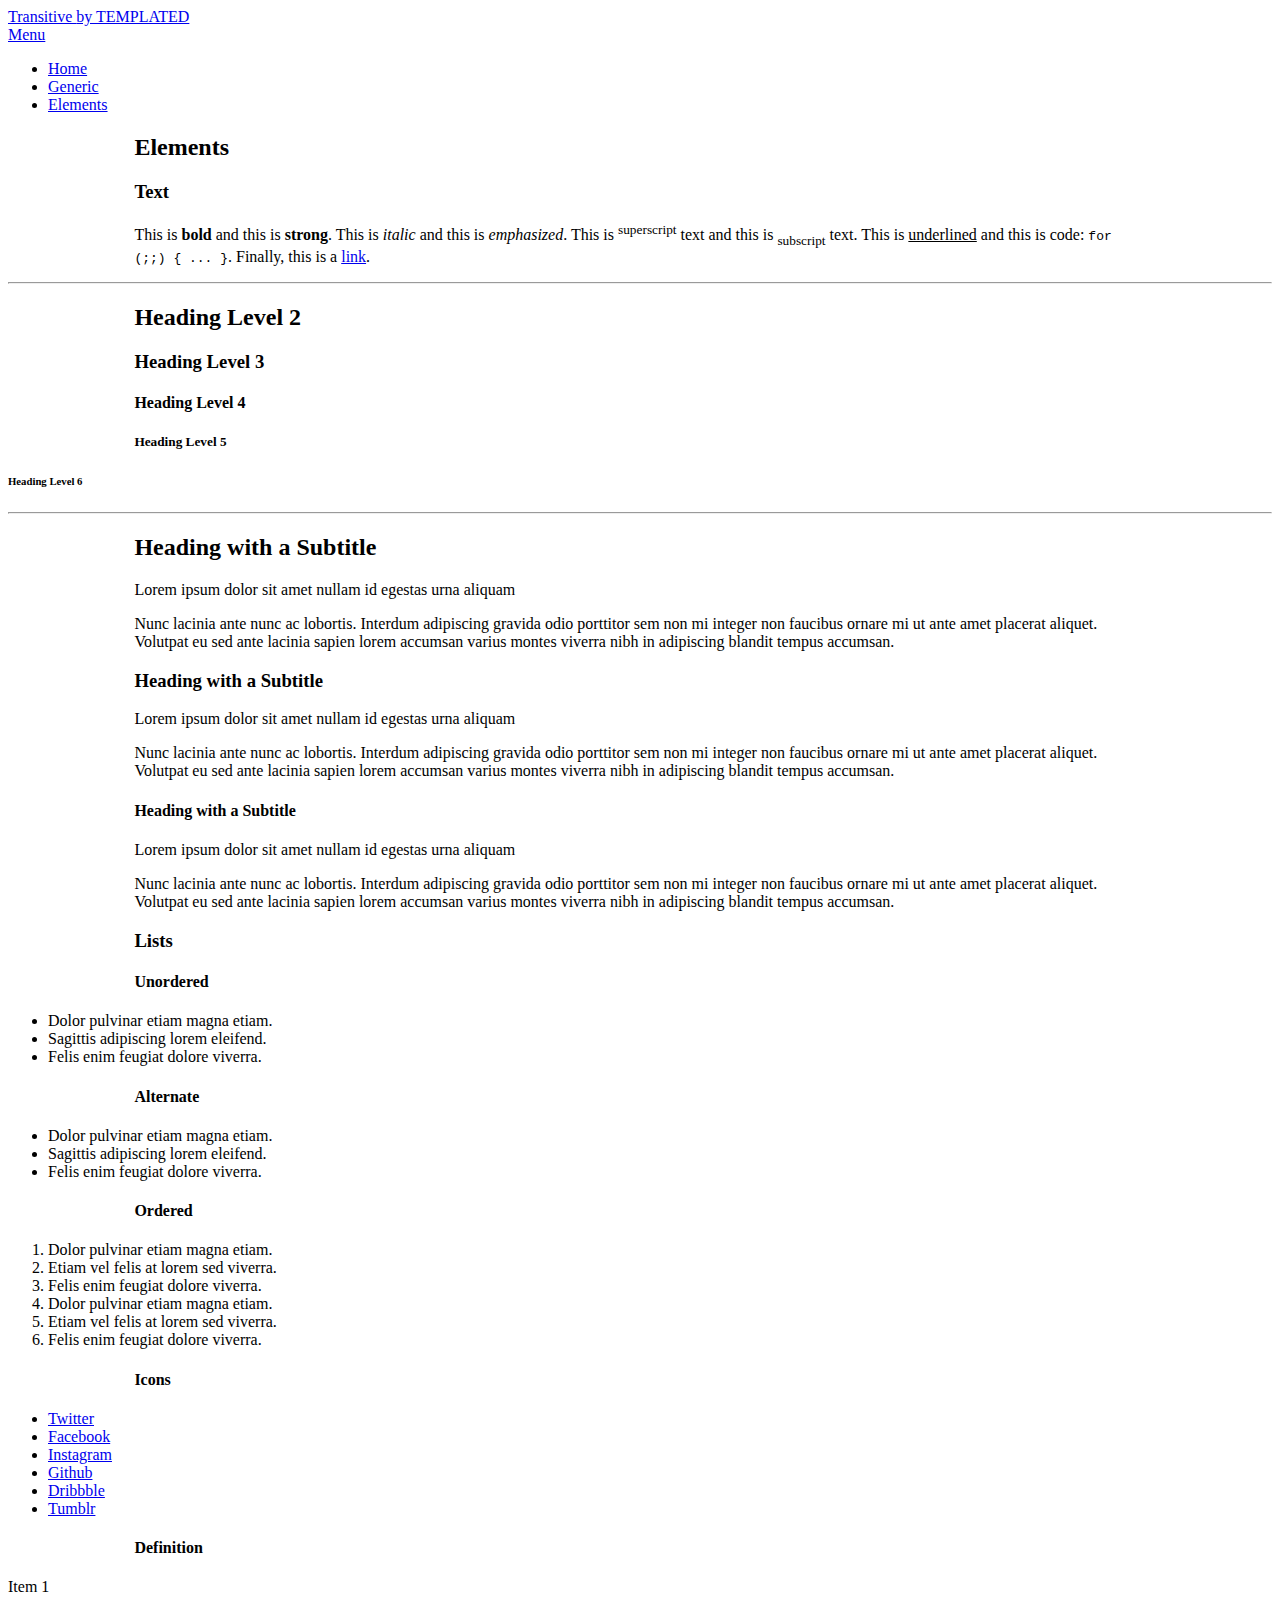
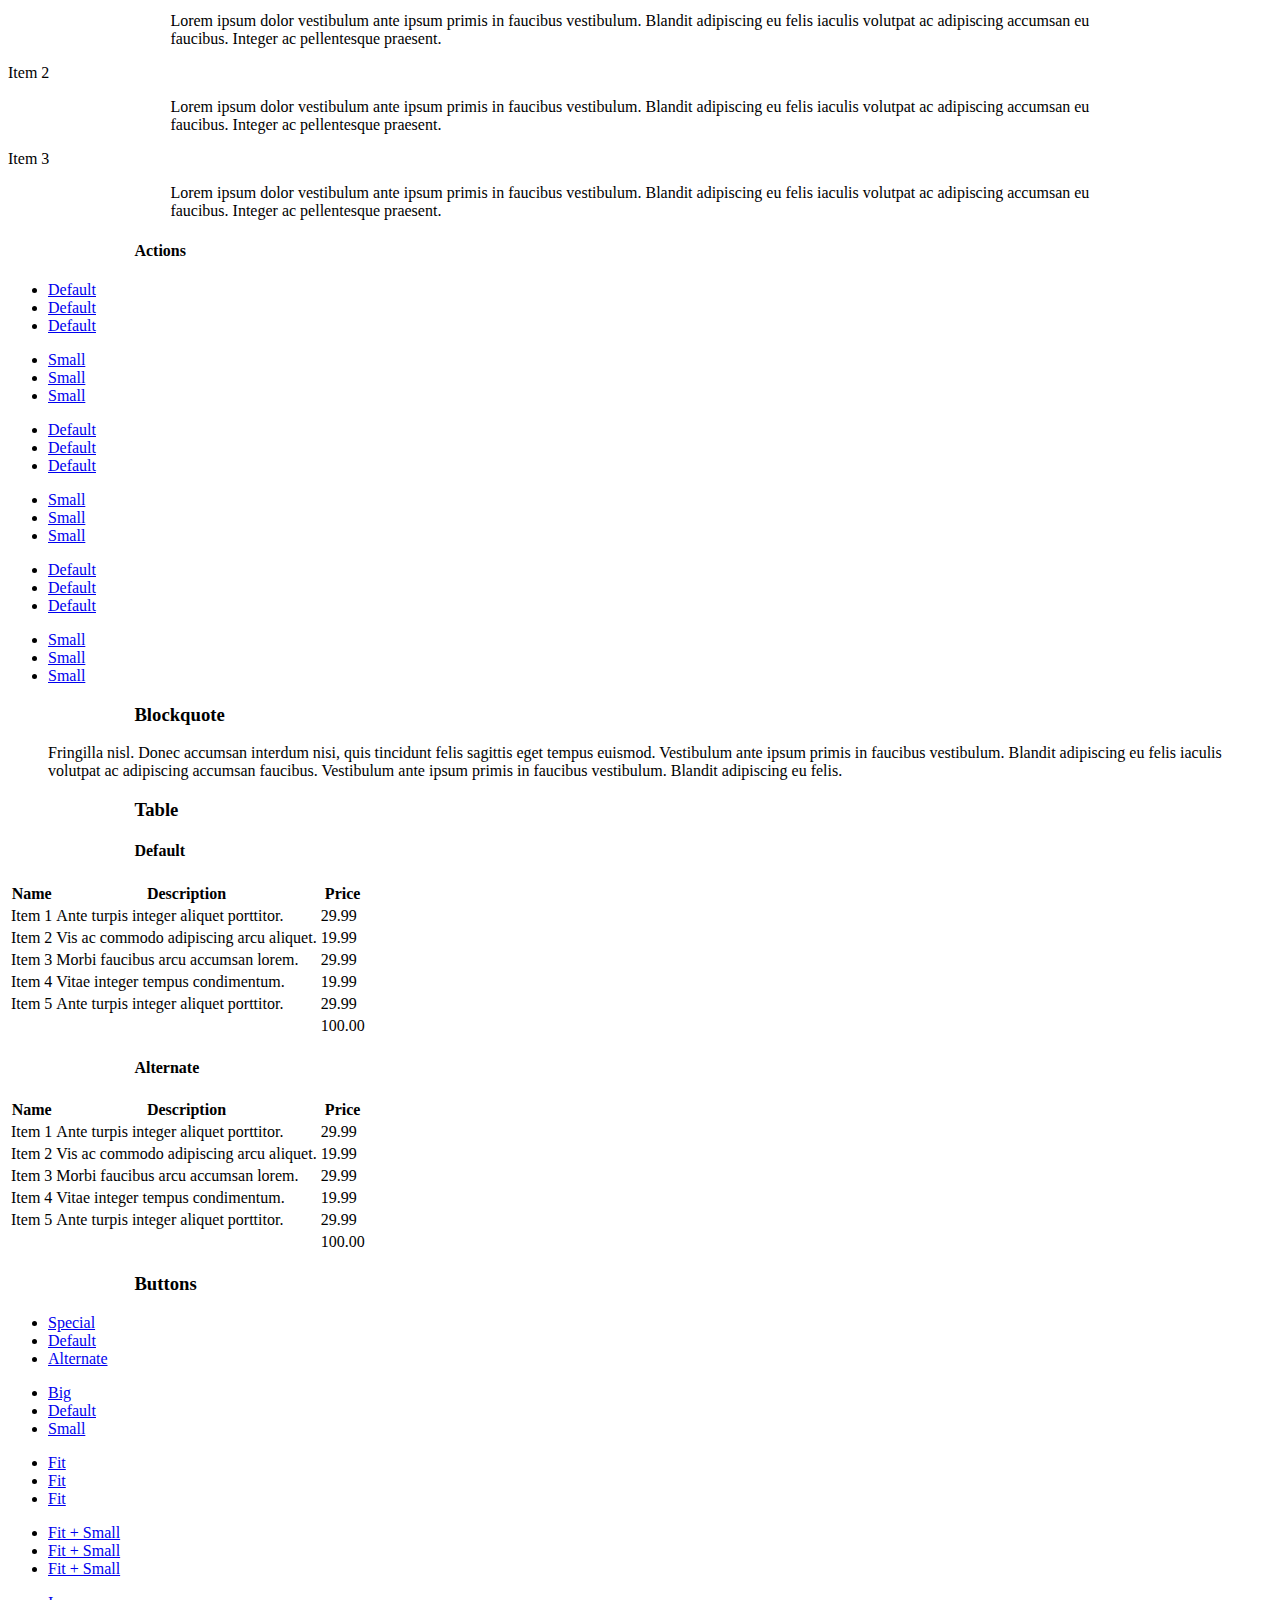
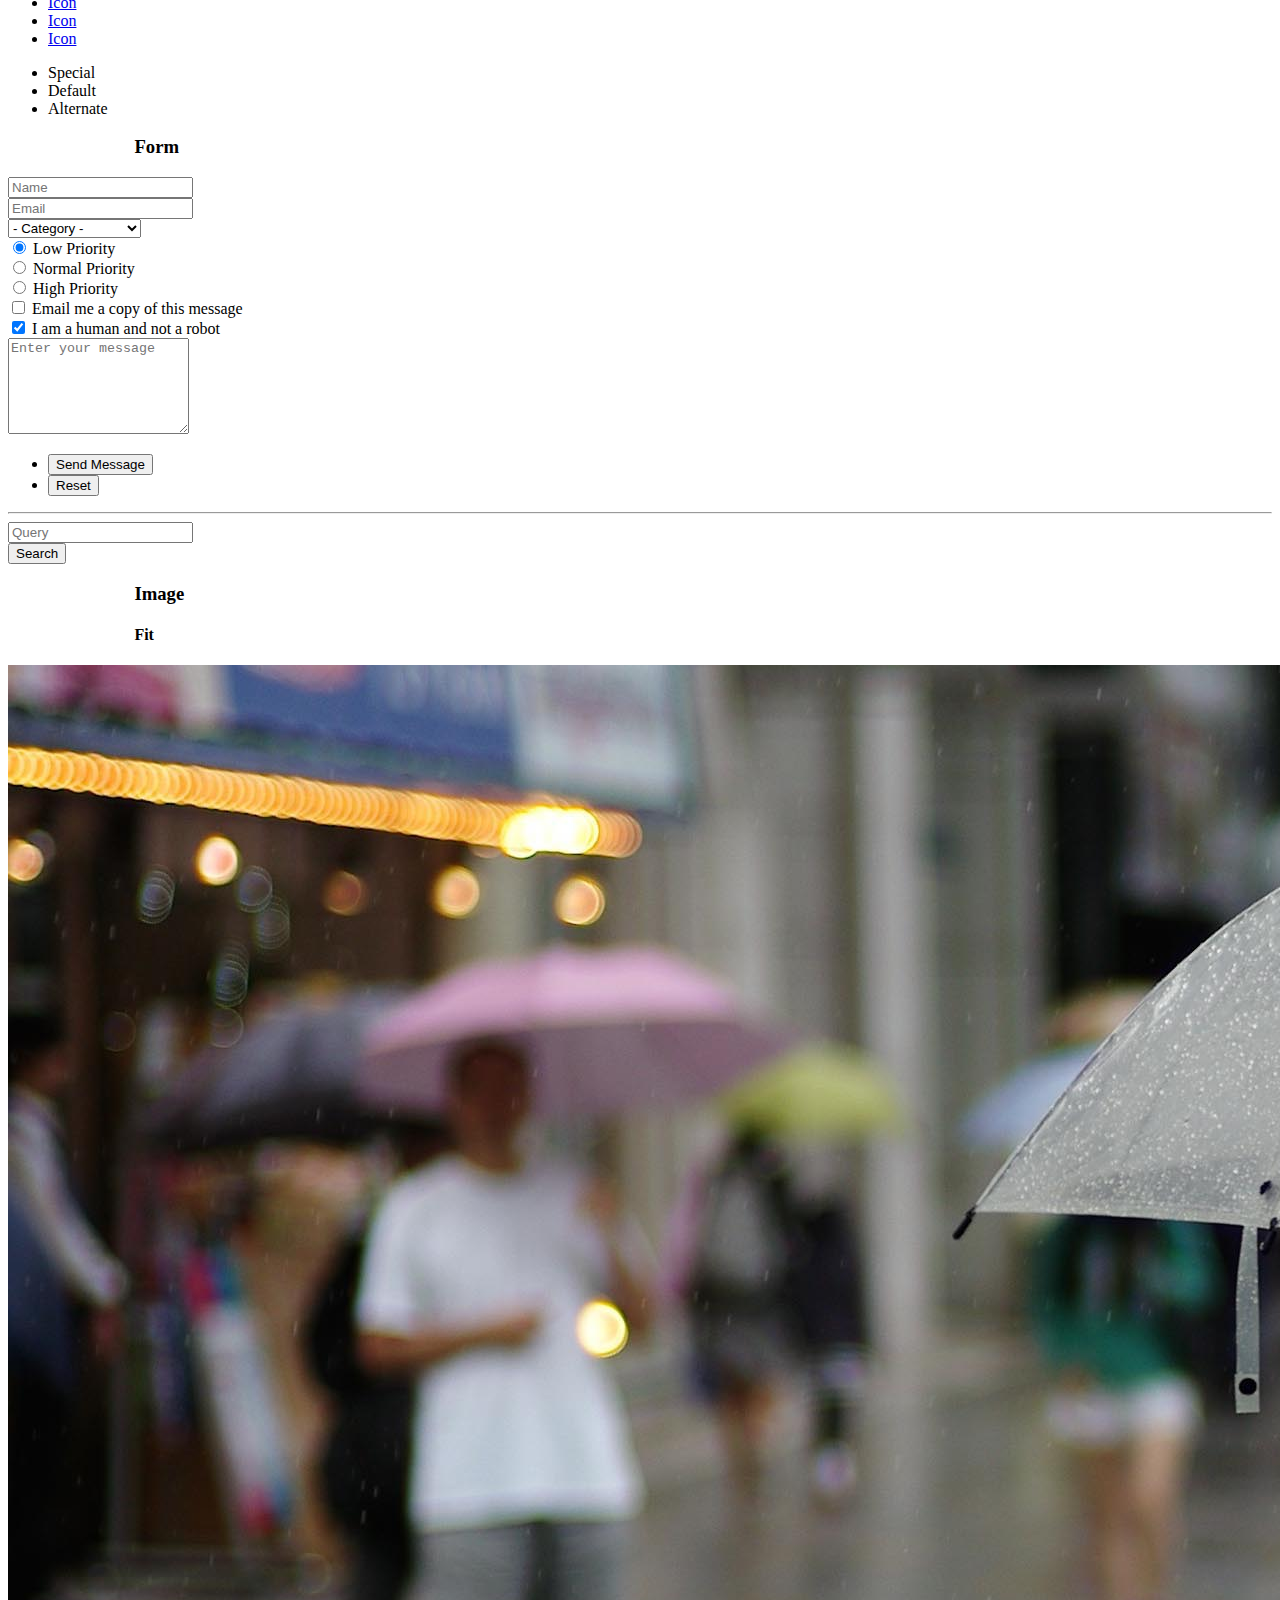
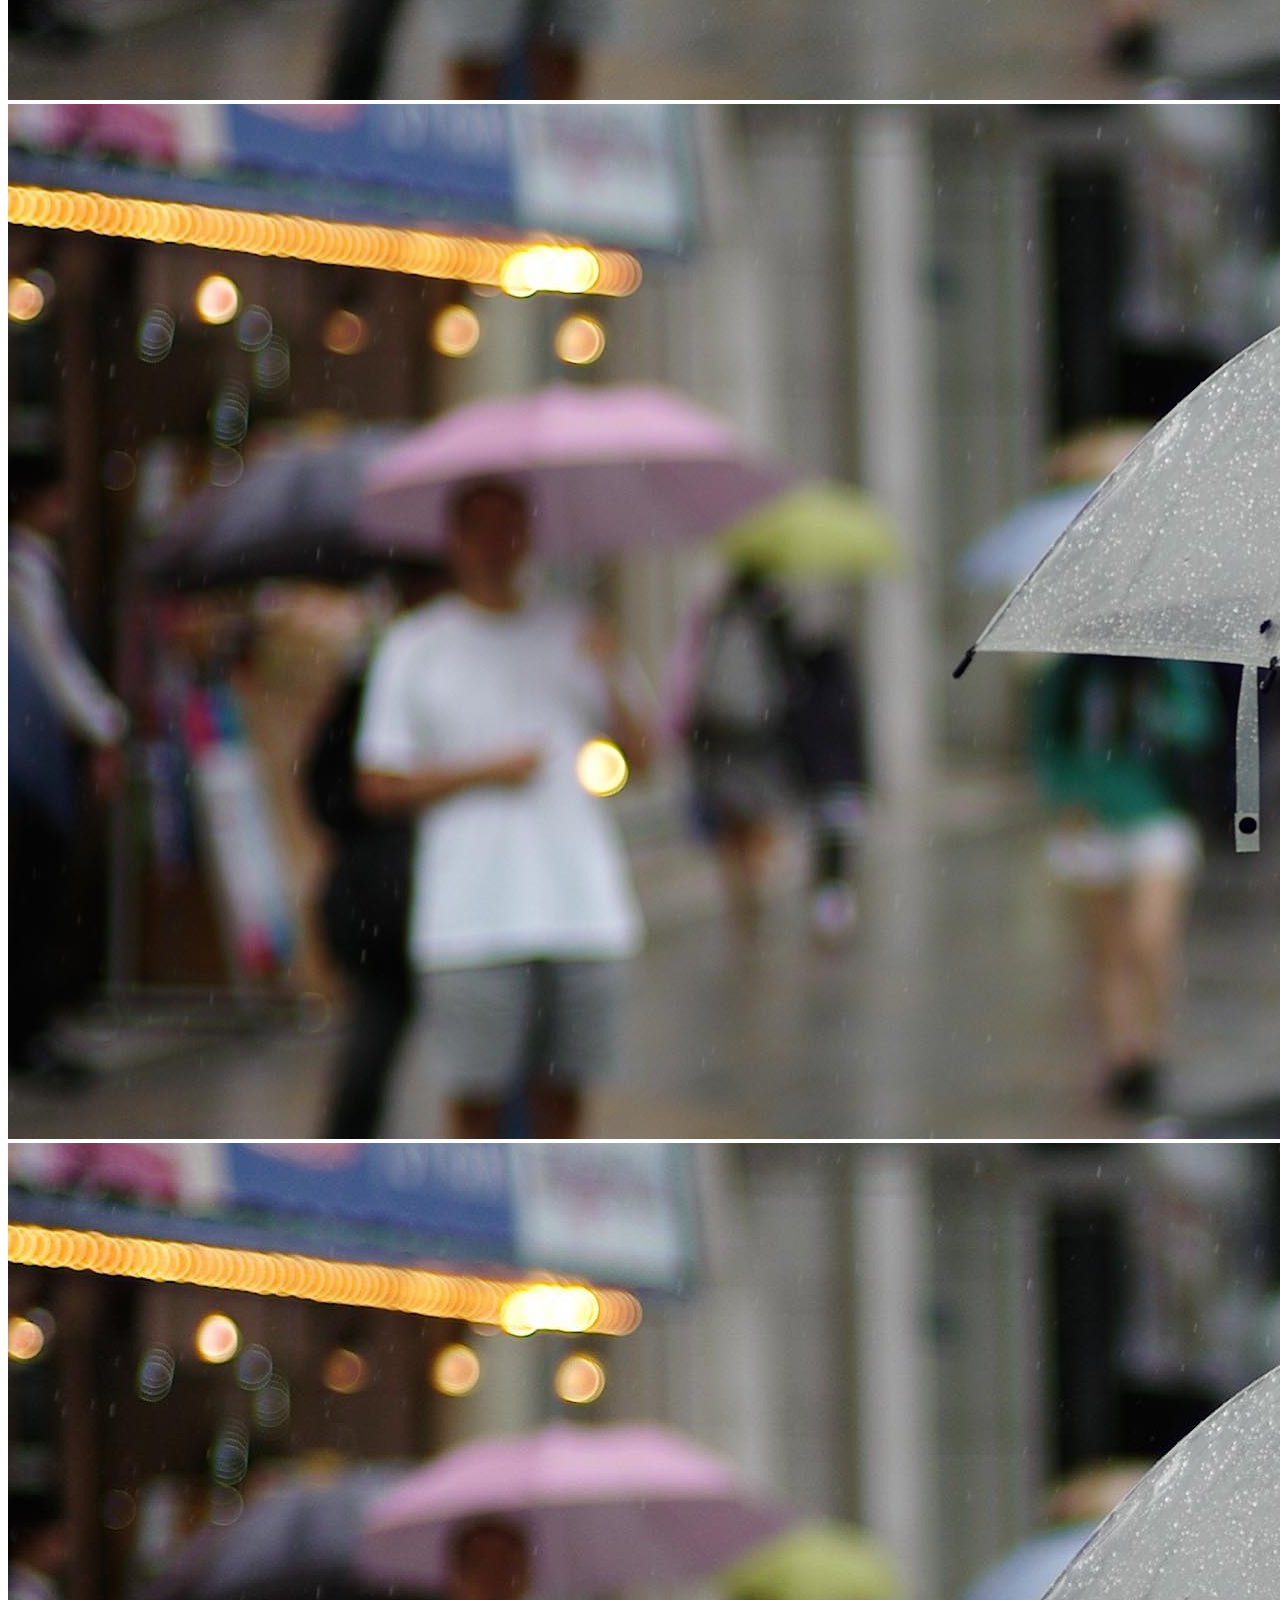
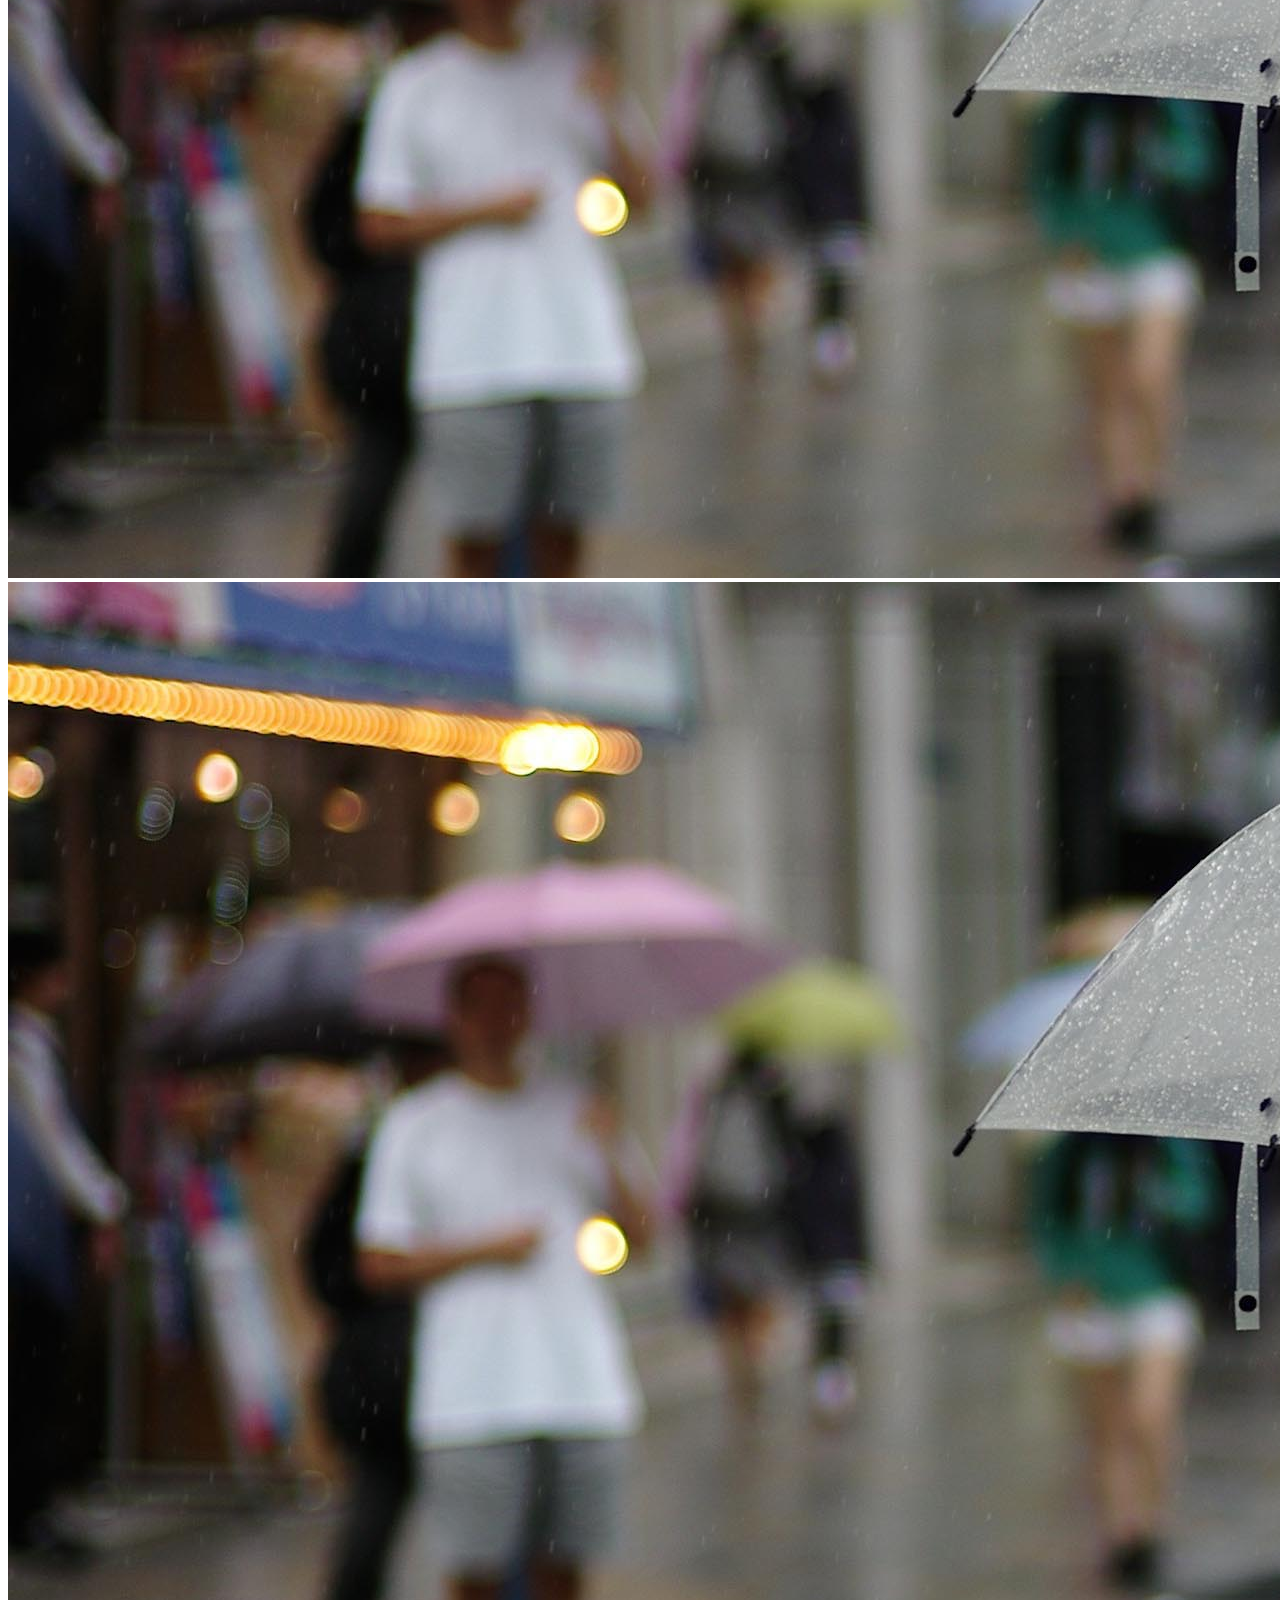
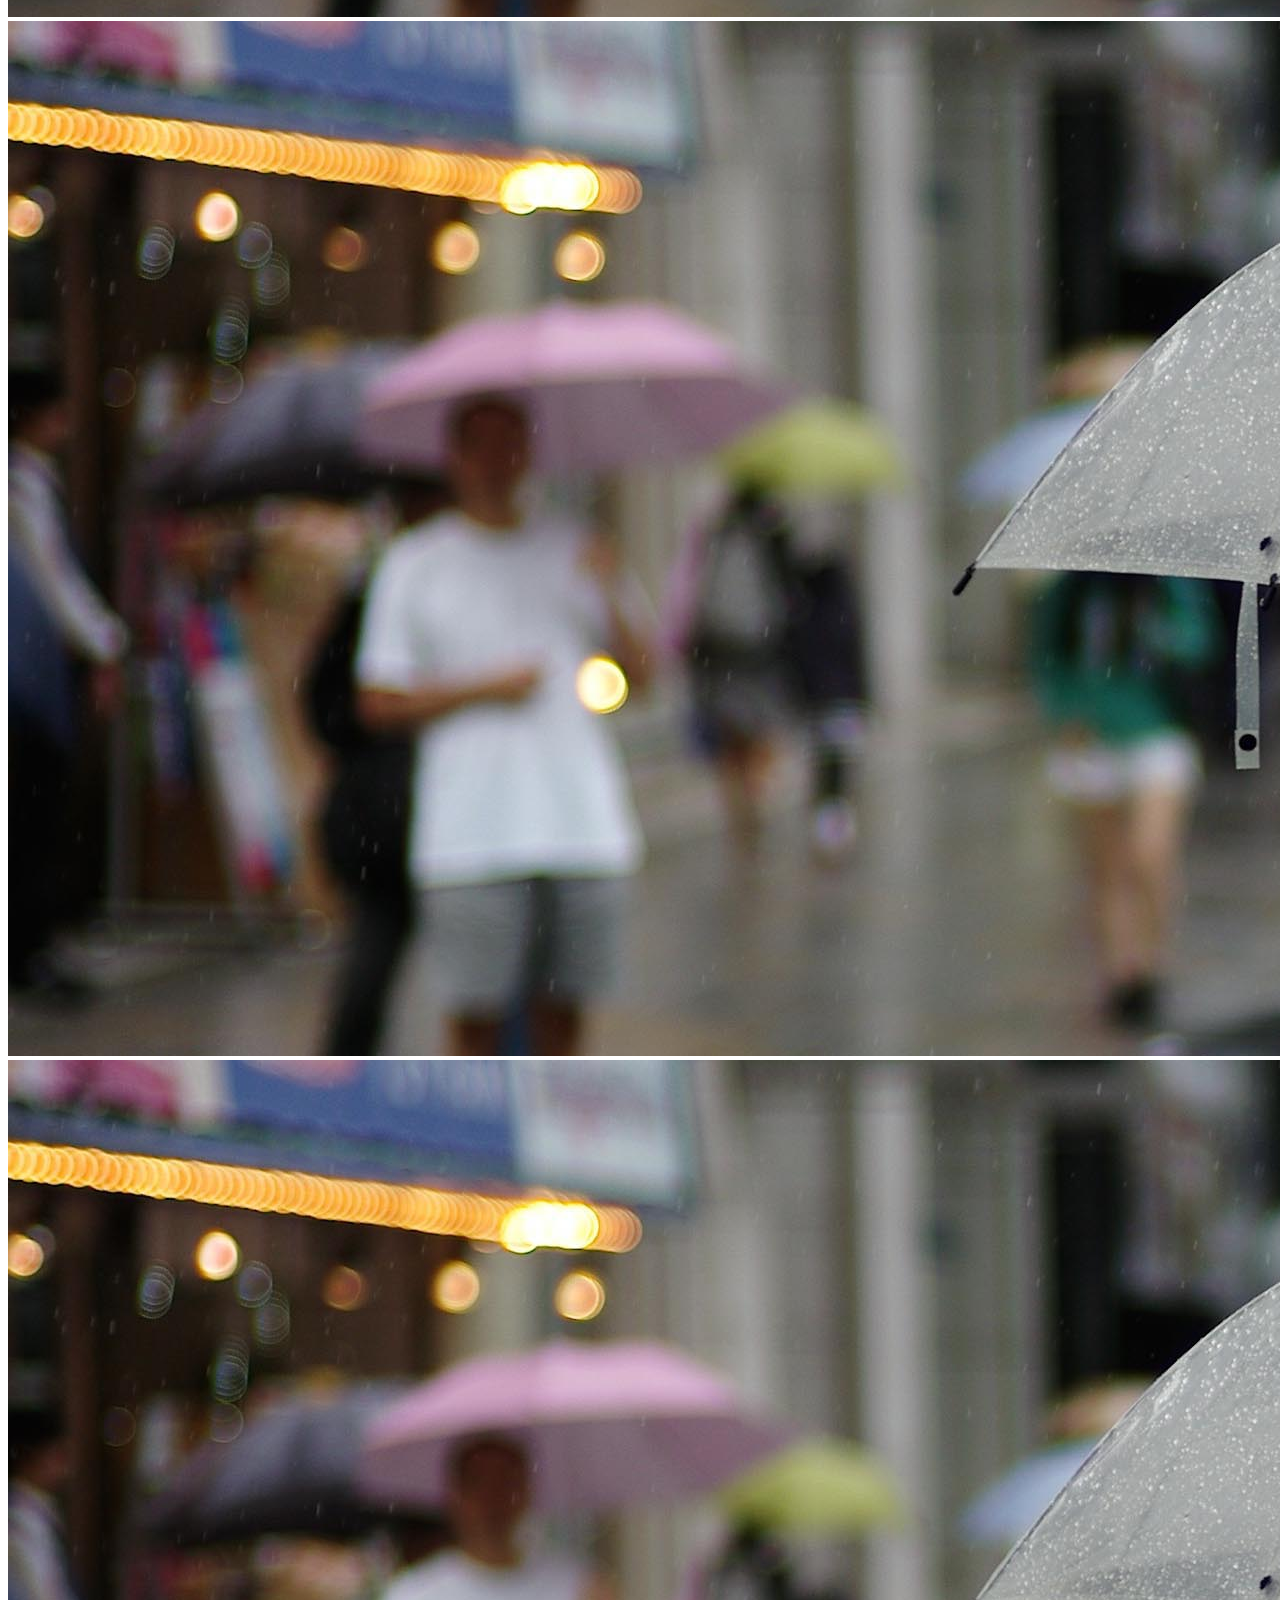
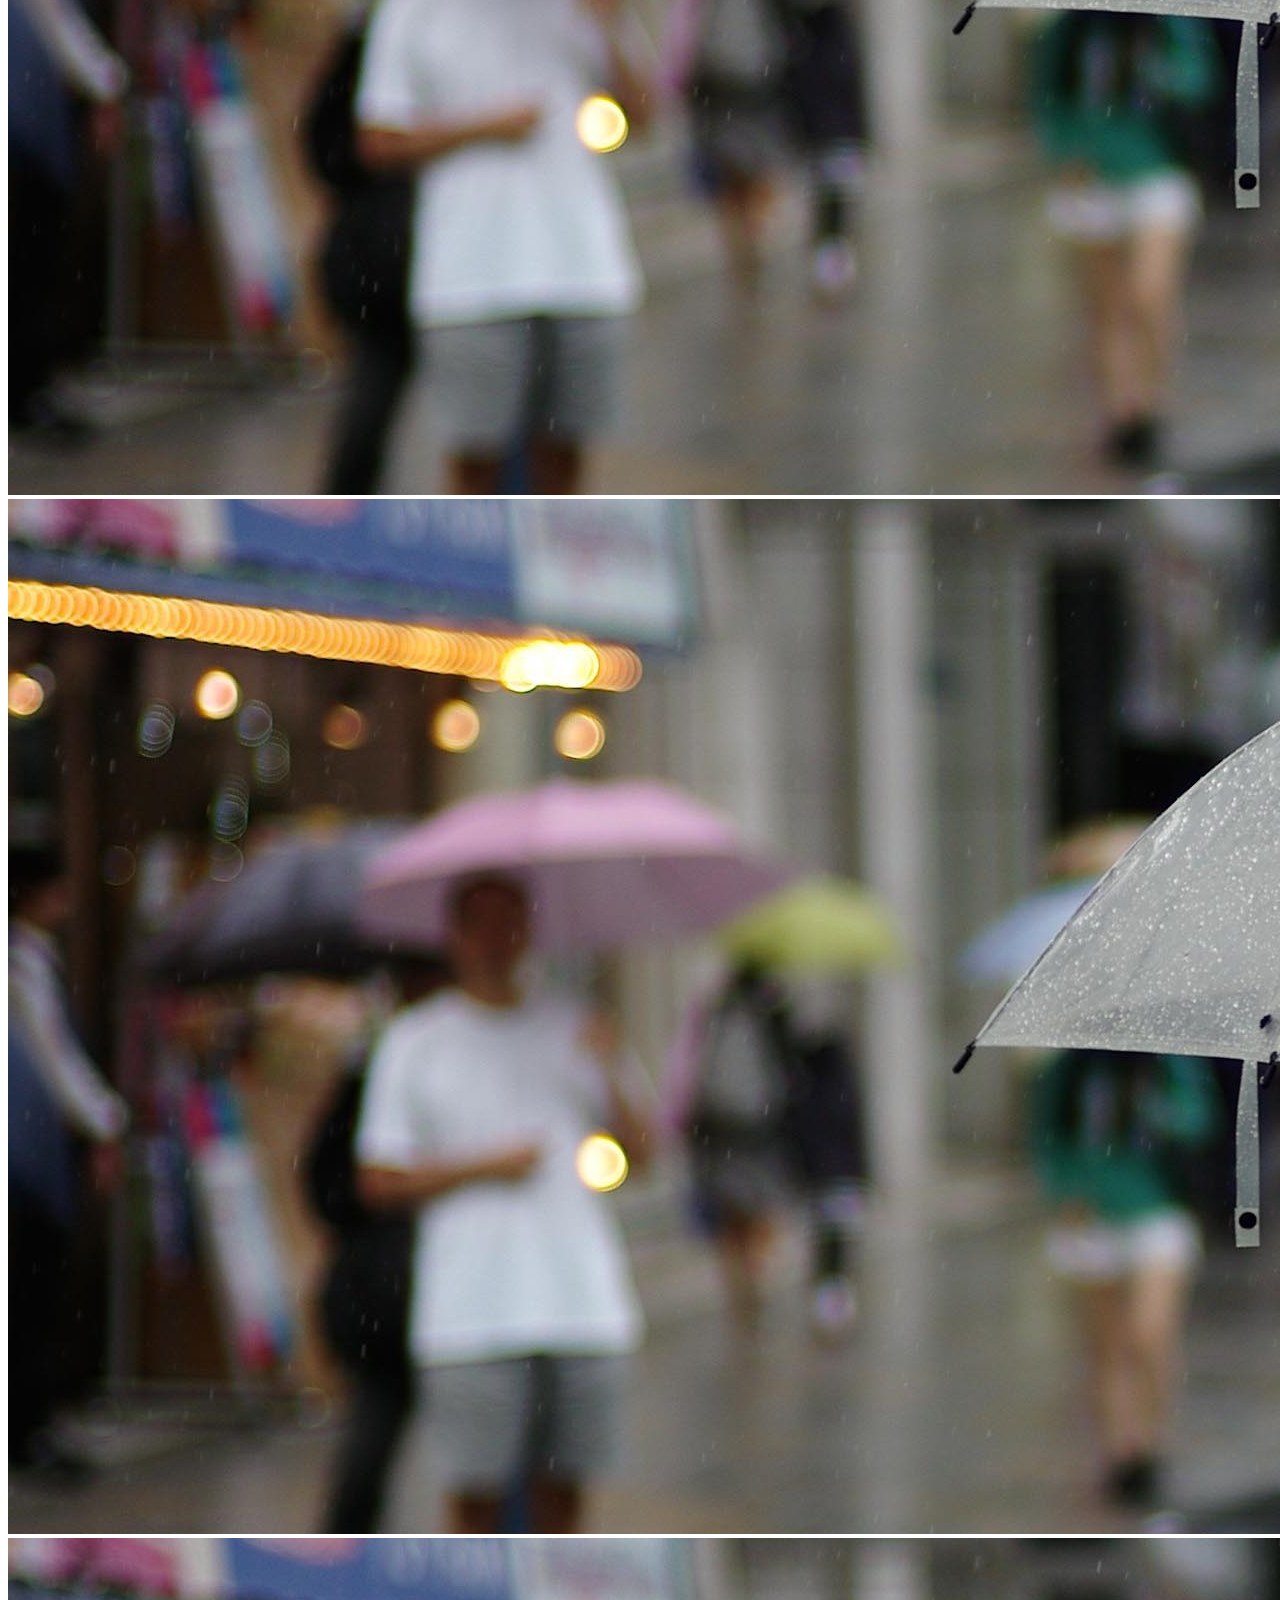
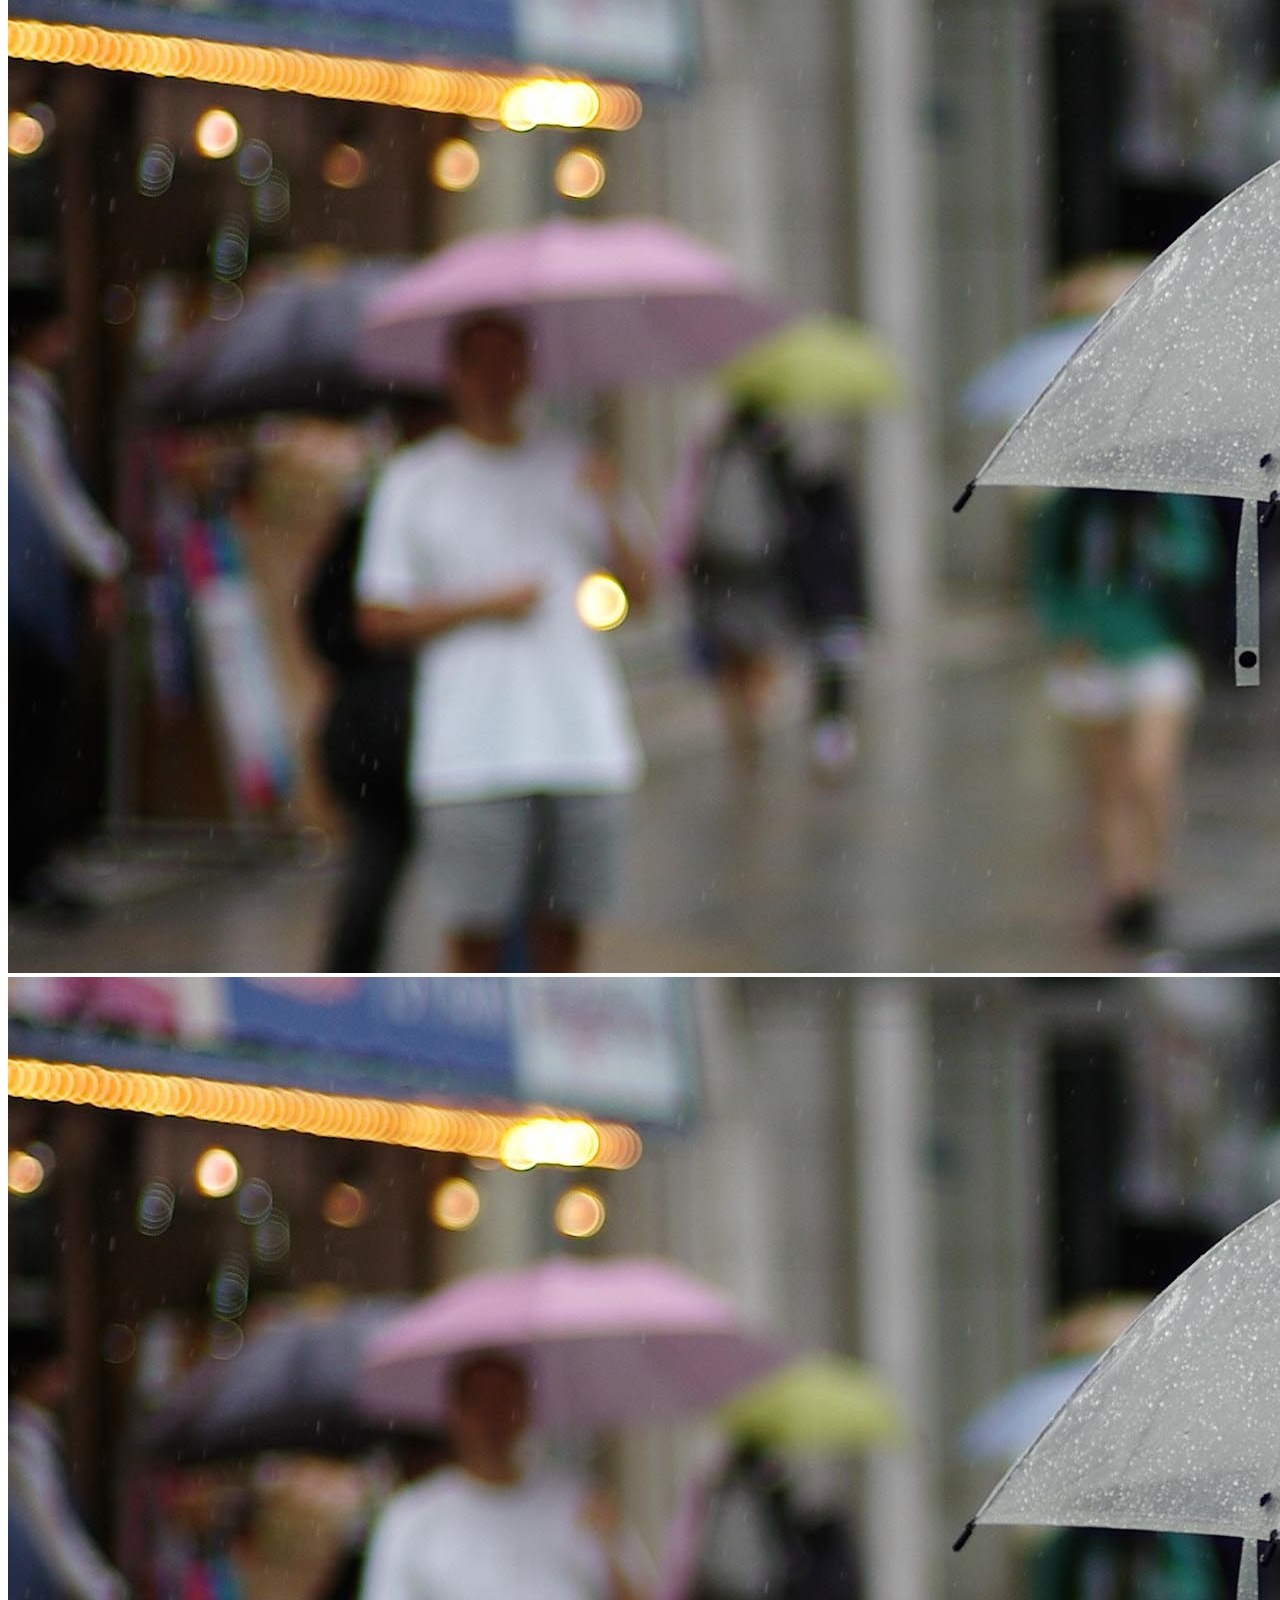
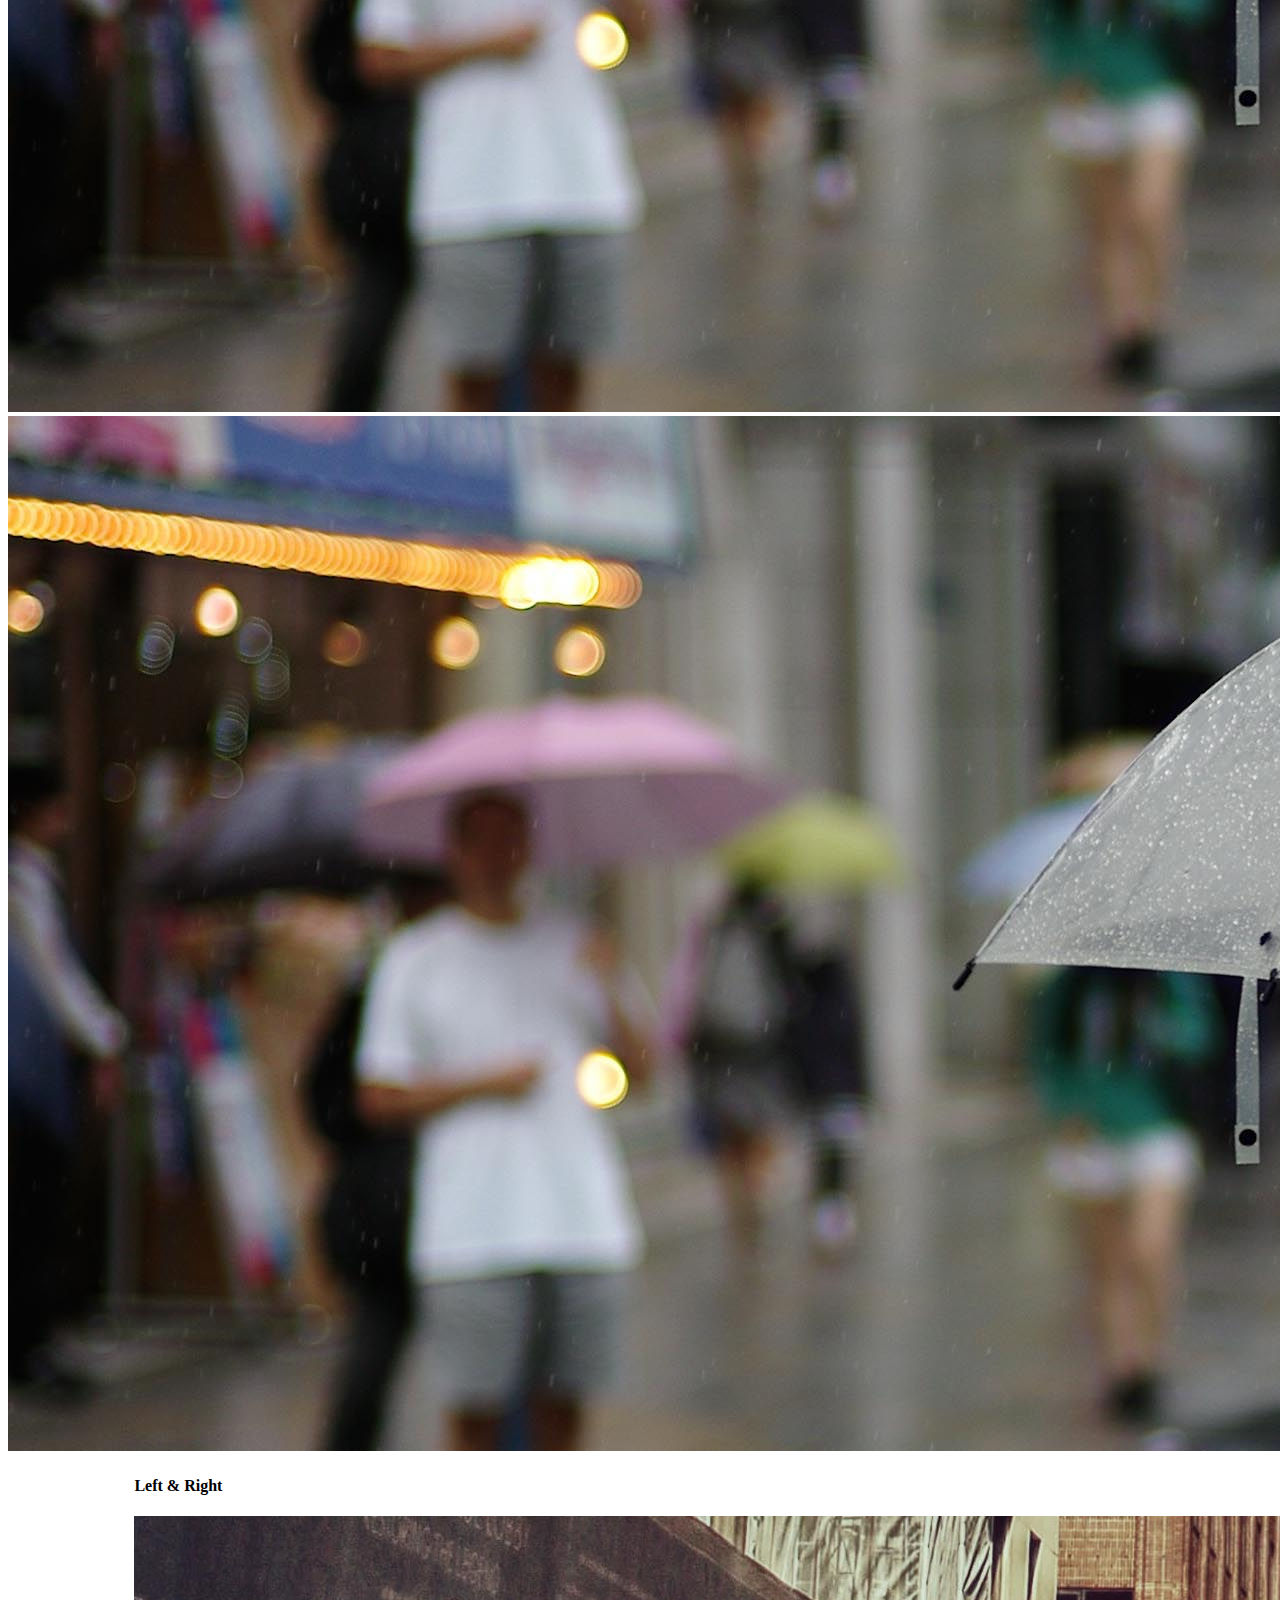
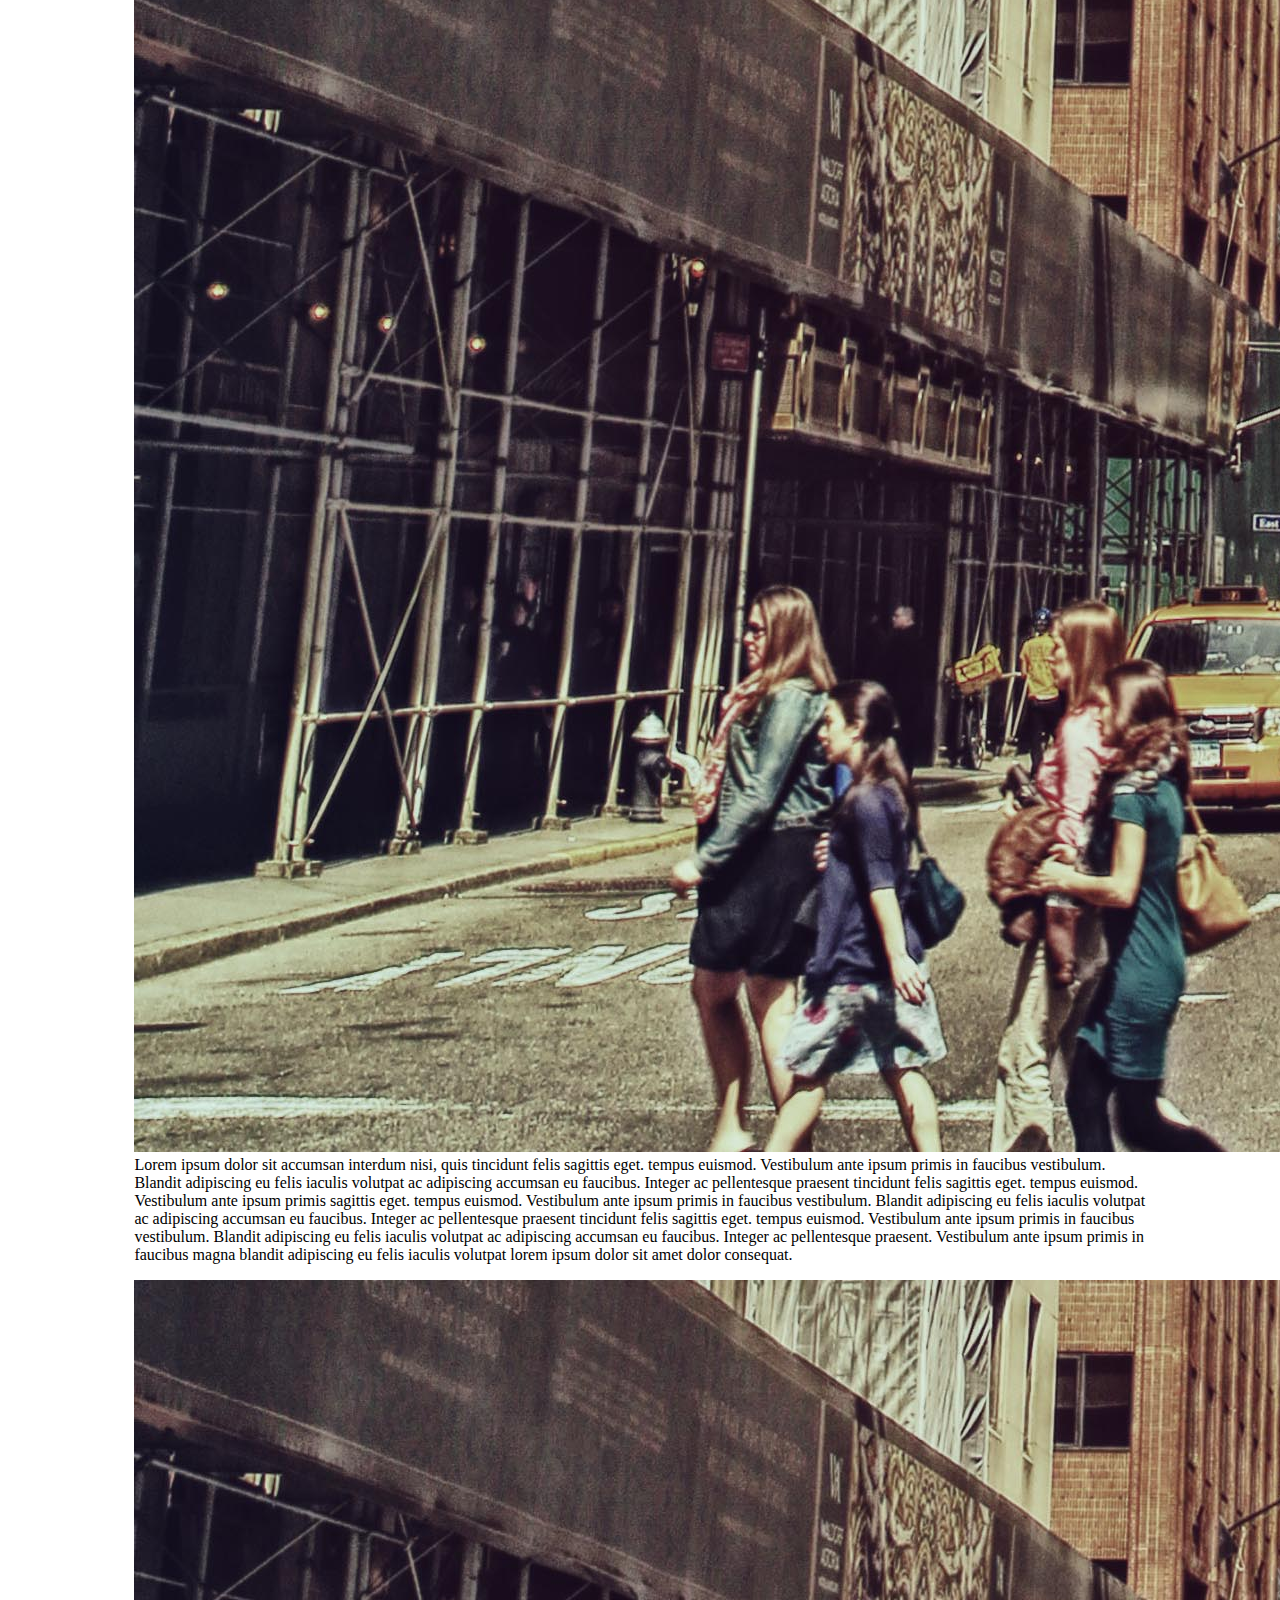
<file: elements.html>
<!DOCTYPE HTML>
<!--
	Transitive by TEMPLATED
	templated.co @templatedco
	Released for free under the Creative Commons Attribution 3.0 license (templated.co/license)
-->
<html>
	<head>
		<title>Elements - Transitive by TEMPLATED</title>
		<meta charset="utf-8" />
		<meta name="viewport" content="width=device-width, initial-scale=1" />
		<link rel="stylesheet" href="assets/css/main.css" />
	</head>
	<body class="subpage">

		<!-- Header -->
			<header id="header">
				<div class="logo"><a href="index.html">Transitive <span>by TEMPLATED</span></a></div>
				<a href="#menu" class="toggle"><span>Menu</span></a>
			</header>

		<!-- Nav -->
			<nav id="menu">
				<ul class="links">
					<li><a href="index.html">Home</a></li>
					<li><a href="generic.html">Generic</a></li>
					<li><a href="elements.html">Elements</a></li>
				</ul>
			</nav>

		<!-- One -->
			<section id="one" class="wrapper style2">
				<div class="inner">
					<div class="box">
					<div class="content">

					<!-- Elements -->
						<h2 id="elements">Elements</h2>
						<div class="row 200%">
							<div class="6u 12u$(medium)">

								<!-- Text stuff -->
									<h3>Text</h3>
									<p>This is <b>bold</b> and this is <strong>strong</strong>. This is <i>italic</i> and this is <em>emphasized</em>.
									This is <sup>superscript</sup> text and this is <sub>subscript</sub> text.
									This is <u>underlined</u> and this is code: <code>for (;;) { ... }</code>.
									Finally, this is a <a href="#">link</a>.</p>
									<hr />
									<h2>Heading Level 2</h2>
									<h3>Heading Level 3</h3>
									<h4>Heading Level 4</h4>
									<h5>Heading Level 5</h5>
									<h6>Heading Level 6</h6>
									<hr />
									<header>
										<h2>Heading with a Subtitle</h2>
										<p>Lorem ipsum dolor sit amet nullam id egestas urna aliquam</p>
									</header>
									<p>Nunc lacinia ante nunc ac lobortis. Interdum adipiscing gravida odio porttitor sem non mi integer non faucibus ornare mi ut ante amet placerat aliquet. Volutpat eu sed ante lacinia sapien lorem accumsan varius montes viverra nibh in adipiscing blandit tempus accumsan.</p>
									<header>
										<h3>Heading with a Subtitle</h3>
										<p>Lorem ipsum dolor sit amet nullam id egestas urna aliquam</p>
									</header>
									<p>Nunc lacinia ante nunc ac lobortis. Interdum adipiscing gravida odio porttitor sem non mi integer non faucibus ornare mi ut ante amet placerat aliquet. Volutpat eu sed ante lacinia sapien lorem accumsan varius montes viverra nibh in adipiscing blandit tempus accumsan.</p>
									<header>
										<h4>Heading with a Subtitle</h4>
										<p>Lorem ipsum dolor sit amet nullam id egestas urna aliquam</p>
									</header>
									<p>Nunc lacinia ante nunc ac lobortis. Interdum adipiscing gravida odio porttitor sem non mi integer non faucibus ornare mi ut ante amet placerat aliquet. Volutpat eu sed ante lacinia sapien lorem accumsan varius montes viverra nibh in adipiscing blandit tempus accumsan.</p>

								<!-- Lists -->
									<h3>Lists</h3>
									<div class="row">
										<div class="6u 12u$(small)">

											<h4>Unordered</h4>
											<ul>
												<li>Dolor pulvinar etiam magna etiam.</li>
												<li>Sagittis adipiscing lorem eleifend.</li>
												<li>Felis enim feugiat dolore viverra.</li>
											</ul>

											<h4>Alternate</h4>
											<ul class="alt">
												<li>Dolor pulvinar etiam magna etiam.</li>
												<li>Sagittis adipiscing lorem eleifend.</li>
												<li>Felis enim feugiat dolore viverra.</li>
											</ul>

										</div>
										<div class="6u$ 12u$(small)">

											<h4>Ordered</h4>
											<ol>
												<li>Dolor pulvinar etiam magna etiam.</li>
												<li>Etiam vel felis at lorem sed viverra.</li>
												<li>Felis enim feugiat dolore viverra.</li>
												<li>Dolor pulvinar etiam magna etiam.</li>
												<li>Etiam vel felis at lorem sed viverra.</li>
												<li>Felis enim feugiat dolore viverra.</li>
											</ol>

											<h4>Icons</h4>
											<ul class="icons">
												<li><a href="#" class="icon fa-twitter"><span class="label">Twitter</span></a></li>
												<li><a href="#" class="icon fa-facebook"><span class="label">Facebook</span></a></li>
												<li><a href="#" class="icon fa-instagram"><span class="label">Instagram</span></a></li>
												<li><a href="#" class="icon fa-github"><span class="label">Github</span></a></li>
												<li><a href="#" class="icon fa-dribbble"><span class="label">Dribbble</span></a></li>
												<li><a href="#" class="icon fa-tumblr"><span class="label">Tumblr</span></a></li>
											</ul>

										</div>
									</div>
									<h4>Definition</h4>
									<dl>
										<dt>Item 1</dt>
										<dd>
											<p>Lorem ipsum dolor vestibulum ante ipsum primis in faucibus vestibulum. Blandit adipiscing eu felis iaculis volutpat ac adipiscing accumsan eu faucibus. Integer ac pellentesque praesent.</p>
										</dd>
										<dt>Item 2</dt>
										<dd>
											<p>Lorem ipsum dolor vestibulum ante ipsum primis in faucibus vestibulum. Blandit adipiscing eu felis iaculis volutpat ac adipiscing accumsan eu faucibus. Integer ac pellentesque praesent.</p>
										</dd>
										<dt>Item 3</dt>
										<dd>
											<p>Lorem ipsum dolor vestibulum ante ipsum primis in faucibus vestibulum. Blandit adipiscing eu felis iaculis volutpat ac adipiscing accumsan eu faucibus. Integer ac pellentesque praesent.</p>
										</dd>
									</dl>

									<h4>Actions</h4>
									<ul class="actions">
										<li><a href="#" class="button special">Default</a></li>
										<li><a href="#" class="button">Default</a></li>
										<li><a href="#" class="button alt">Default</a></li>
									</ul>
									<ul class="actions small">
										<li><a href="#" class="button special small">Small</a></li>
										<li><a href="#" class="button small">Small</a></li>
										<li><a href="#" class="button alt small">Small</a></li>
									</ul>
									<div class="row">
										<div class="3u 12u$(small)">
											<ul class="actions vertical">
												<li><a href="#" class="button special">Default</a></li>
												<li><a href="#" class="button">Default</a></li>
												<li><a href="#" class="button alt">Default</a></li>
											</ul>
										</div>
										<div class="3u 12u$(small)">
											<ul class="actions vertical small">
												<li><a href="#" class="button special small">Small</a></li>
												<li><a href="#" class="button small">Small</a></li>
												<li><a href="#" class="button alt small">Small</a></li>
											</ul>
										</div>
										<div class="3u 12u$(small)">
											<ul class="actions vertical">
												<li><a href="#" class="button special fit">Default</a></li>
												<li><a href="#" class="button fit">Default</a></li>
												<li><a href="#" class="button alt fit">Default</a></li>
											</ul>
										</div>
										<div class="3u$ 12u$(small)">
											<ul class="actions vertical small">
												<li><a href="#" class="button special small fit">Small</a></li>
												<li><a href="#" class="button small fit">Small</a></li>
												<li><a href="#" class="button alt small fit">Small</a></li>
											</ul>
										</div>
									</div>

								<!-- Blockquote -->
									<h3>Blockquote</h3>
									<blockquote>Fringilla nisl. Donec accumsan interdum nisi, quis tincidunt felis sagittis eget tempus euismod. Vestibulum ante ipsum primis in faucibus vestibulum. Blandit adipiscing eu felis iaculis volutpat ac adipiscing accumsan faucibus. Vestibulum ante ipsum primis in faucibus vestibulum. Blandit adipiscing eu felis.</blockquote>

								<!-- Table -->
									<h3>Table</h3>

									<h4>Default</h4>
									<div class="table-wrapper">
										<table>
											<thead>
												<tr>
													<th>Name</th>
													<th>Description</th>
													<th>Price</th>
												</tr>
											</thead>
											<tbody>
												<tr>
													<td>Item 1</td>
													<td>Ante turpis integer aliquet porttitor.</td>
													<td>29.99</td>
												</tr>
												<tr>
													<td>Item 2</td>
													<td>Vis ac commodo adipiscing arcu aliquet.</td>
													<td>19.99</td>
												</tr>
												<tr>
													<td>Item 3</td>
													<td> Morbi faucibus arcu accumsan lorem.</td>
													<td>29.99</td>
												</tr>
												<tr>
													<td>Item 4</td>
													<td>Vitae integer tempus condimentum.</td>
													<td>19.99</td>
												</tr>
												<tr>
													<td>Item 5</td>
													<td>Ante turpis integer aliquet porttitor.</td>
													<td>29.99</td>
												</tr>
											</tbody>
											<tfoot>
												<tr>
													<td colspan="2"></td>
													<td>100.00</td>
												</tr>
											</tfoot>
										</table>
									</div>

									<h4>Alternate</h4>
									<div class="table-wrapper">
										<table class="alt">
											<thead>
												<tr>
													<th>Name</th>
													<th>Description</th>
													<th>Price</th>
												</tr>
											</thead>
											<tbody>
												<tr>
													<td>Item 1</td>
													<td>Ante turpis integer aliquet porttitor.</td>
													<td>29.99</td>
												</tr>
												<tr>
													<td>Item 2</td>
													<td>Vis ac commodo adipiscing arcu aliquet.</td>
													<td>19.99</td>
												</tr>
												<tr>
													<td>Item 3</td>
													<td> Morbi faucibus arcu accumsan lorem.</td>
													<td>29.99</td>
												</tr>
												<tr>
													<td>Item 4</td>
													<td>Vitae integer tempus condimentum.</td>
													<td>19.99</td>
												</tr>
												<tr>
													<td>Item 5</td>
													<td>Ante turpis integer aliquet porttitor.</td>
													<td>29.99</td>
												</tr>
											</tbody>
											<tfoot>
												<tr>
													<td colspan="2"></td>
													<td>100.00</td>
												</tr>
											</tfoot>
										</table>
									</div>

							</div>
							<div class="6u$ 12u$(medium)">

								<!-- Buttons -->
									<h3>Buttons</h3>
									<ul class="actions">
										<li><a href="#" class="button special">Special</a></li>
										<li><a href="#" class="button">Default</a></li>
										<li><a href="#" class="button alt">Alternate</a></li>
									</ul>
									<ul class="actions">
										<li><a href="#" class="button special big">Big</a></li>
										<li><a href="#" class="button">Default</a></li>
										<li><a href="#" class="button alt small">Small</a></li>
									</ul>
									<ul class="actions fit">
										<li><a href="#" class="button special fit">Fit</a></li>
										<li><a href="#" class="button fit">Fit</a></li>
										<li><a href="#" class="button alt fit">Fit</a></li>
									</ul>
									<ul class="actions fit small">
										<li><a href="#" class="button special fit small">Fit + Small</a></li>
										<li><a href="#" class="button fit small">Fit + Small</a></li>
										<li><a href="#" class="button alt fit small">Fit + Small</a></li>
									</ul>
									<ul class="actions">
										<li><a href="#" class="button special icon fa-search">Icon</a></li>
										<li><a href="#" class="button icon fa-download">Icon</a></li>
										<li><a href="#" class="button alt icon fa-check">Icon</a></li>
									</ul>
									<ul class="actions">
										<li><span class="button special disabled">Special</span></li>
										<li><span class="button disabled">Default</span></li>
										<li><span class="button alt disabled">Alternate</span></li>
									</ul>

								<!-- Form -->
									<h3>Form</h3>

									<form method="post" action="#">
										<div class="row uniform">
											<div class="6u 12u$(xsmall)">
												<input type="text" name="demo-name" id="demo-name" value="" placeholder="Name" />
											</div>
											<div class="6u$ 12u$(xsmall)">
												<input type="email" name="demo-email" id="demo-email" value="" placeholder="Email" />
											</div>
											<!-- Break -->
											<div class="12u$">
												<div class="select-wrapper">
													<select name="demo-category" id="demo-category">
														<option value="">- Category -</option>
														<option value="1">Manufacturing</option>
														<option value="1">Shipping</option>
														<option value="1">Administration</option>
														<option value="1">Human Resources</option>
													</select>
												</div>
											</div>
											<!-- Break -->
											<div class="4u 12u$(small)">
												<input type="radio" id="demo-priority-low" name="demo-priority" checked>
												<label for="demo-priority-low">Low Priority</label>
											</div>
											<div class="4u 12u$(small)">
												<input type="radio" id="demo-priority-normal" name="demo-priority">
												<label for="demo-priority-normal">Normal Priority</label>
											</div>
											<div class="4u$ 12u$(small)">
												<input type="radio" id="demo-priority-high" name="demo-priority">
												<label for="demo-priority-high">High Priority</label>
											</div>
											<!-- Break -->
											<div class="6u 12u$(small)">
												<input type="checkbox" id="demo-copy" name="demo-copy">
												<label for="demo-copy">Email me a copy of this message</label>
											</div>
											<div class="6u$ 12u$(small)">
												<input type="checkbox" id="demo-human" name="demo-human" checked>
												<label for="demo-human">I am a human and not a robot</label>
											</div>
											<!-- Break -->
											<div class="12u$">
												<textarea name="demo-message" id="demo-message" placeholder="Enter your message" rows="6"></textarea>
											</div>
											<!-- Break -->
											<div class="12u$">
												<ul class="actions">
													<li><input type="submit" value="Send Message" /></li>
													<li><input type="reset" value="Reset" class="alt" /></li>
												</ul>
											</div>
										</div>
									</form>

									<hr />

									<form method="post" action="#">
										<div class="row uniform">
											<div class="9u 12u$(small)">
												<input type="text" name="query" id="query" value="" placeholder="Query" />
											</div>
											<div class="3u$ 12u$(small)">
												<input type="submit" value="Search" class="fit" />
											</div>
										</div>
									</form>

								<!-- Image -->
									<h3>Image</h3>

									<h4>Fit</h4>
									<span class="image fit"><img src="images/pic01.jpg" alt="" /></span>
									<div class="box alt">
										<div class="row 50% uniform">
											<div class="4u"><span class="image fit"><img src="images/pic01.jpg" alt="" /></span></div>
											<div class="4u"><span class="image fit"><img src="images/pic01.jpg" alt="" /></span></div>
											<div class="4u$"><span class="image fit"><img src="images/pic01.jpg" alt="" /></span></div>
											<!-- Break -->
											<div class="4u"><span class="image fit"><img src="images/pic01.jpg" alt="" /></span></div>
											<div class="4u"><span class="image fit"><img src="images/pic01.jpg" alt="" /></span></div>
											<div class="4u$"><span class="image fit"><img src="images/pic01.jpg" alt="" /></span></div>
											<!-- Break -->
											<div class="4u"><span class="image fit"><img src="images/pic01.jpg" alt="" /></span></div>
											<div class="4u"><span class="image fit"><img src="images/pic01.jpg" alt="" /></span></div>
											<div class="4u$"><span class="image fit"><img src="images/pic01.jpg" alt="" /></span></div>
										</div>
									</div>

									<h4>Left &amp; Right</h4>
									<p><span class="image left"><img src="images/pic02.jpg" alt="" /></span>Lorem ipsum dolor sit accumsan interdum nisi, quis tincidunt felis sagittis eget. tempus euismod. Vestibulum ante ipsum primis in faucibus vestibulum. Blandit adipiscing eu felis iaculis volutpat ac adipiscing accumsan eu faucibus. Integer ac pellentesque praesent tincidunt felis sagittis eget. tempus euismod. Vestibulum ante ipsum primis sagittis eget. tempus euismod. Vestibulum ante ipsum primis in faucibus vestibulum. Blandit adipiscing eu felis iaculis volutpat ac adipiscing accumsan eu faucibus. Integer ac pellentesque praesent tincidunt felis sagittis eget. tempus euismod. Vestibulum ante ipsum primis in faucibus vestibulum. Blandit adipiscing eu felis iaculis volutpat ac adipiscing accumsan eu faucibus. Integer ac pellentesque praesent. Vestibulum ante ipsum primis in faucibus magna blandit adipiscing eu felis iaculis volutpat lorem ipsum dolor sit amet dolor consequat.</p>
									<p><span class="image right"><img src="images/pic02.jpg" alt="" /></span>Lorem ipsum dolor sit accumsan interdum nisi, quis tincidunt felis sagittis eget. tempus euismod. Vestibulum ante ipsum primis in faucibus vestibulum. Blandit adipiscing eu felis iaculis volutpat ac adipiscing accumsan eu faucibus. Integer ac pellentesque praesent tincidunt felis sagittis eget. tempus euismod. Vestibulum ante ipsum primis sagittis eget. tempus euismod. Vestibulum ante ipsum primis in faucibus vestibulum. Blandit adipiscing eu felis iaculis volutpat ac adipiscing accumsan eu faucibus. Integer ac pellentesque praesent tincidunt felis sagittis eget. tempus euismod. Vestibulum ante ipsum primis in faucibus vestibulum. Blandit adipiscing eu felis iaculis volutpat ac adipiscing accumsan eu faucibus. Integer ac pellentesque praesent. Vestibulum ante ipsum primis in faucibus magna blandit adipiscing eu felis iaculis volutpat lorem ipsum dolor sit amet dolor consequat.</p>

								<!-- Box -->
									<h3>Box</h3>
									<div class="box">
										<p>Felis sagittis eget tempus primis in faucibus vestibulum. Blandit adipiscing eu felis iaculis volutpat ac adipiscing accumsan eu faucibus. Integer ac pellentesque praesent tincidunt felis sagittis eget. tempus euismod. Magna sed etiam ante ipsum primis in faucibus vestibulum. Blandit adipiscing eu ipsum primis in faucibus vestibulum. Blandit adipiscing eu felis iaculis volutpat ac adipiscing accumsan eu faucibus lorem ipsum dolor sit amet nullam.</p>
									</div>

								<!-- Preformatted Code -->
									<h3>Preformatted</h3>
									<pre><code>i = 0;

while (!deck.isInOrder()) {
    print 'Iteration ' + i;
    deck.shuffle();
    i++;
}

print 'It took ' + i + ' iterations to sort the deck.';
</code></pre>

							</div>
						</div>
						</div>
					</div>
				</div>
			</section>

		<!-- Four -->
			<section id="four" class="wrapper style3">
				<div class="inner">

					<header class="align-center">
						<h2>Morbi interdum mollis sapien</h2>
						<p>Cras aliquet urna ut sapien tincidunt, quis malesuada elit facilisis. Vestibulum sit amet tortor velit. Nam elementum nibh a libero pharetra elementum. Maecenas feugiat ex purus, quis volutpat lacus placerat malesuada. Praesent in sem ex. Morbi mattis sapien pretium tellus venenatis, at egestas urna ornare.</p>
					</header>

				</div>
			</section>

		<!-- Footer -->
			<footer id="footer" class="wrapper">
				<div class="inner">
					<section>
						<div class="box">
							<div class="content">
								<h2 class="align-center">Get in Touch</h2>
								<hr />
								<form action="#" method="post">
									<div class="field half first">
										<label for="name">Name</label>
										<input name="name" id="name" type="text" placeholder="Name">
									</div>
									<div class="field half">
										<label for="email">Email</label>
										<input name="email" id="email" type="email" placeholder="Email">
									</div>
									<div class="field">
										<label for="dept">Department</label>
										<div class="select-wrapper">
											<select name="dept" id="dept">
												<option value="">- Category -</option>
												<option value="1">Manufacturing</option>
												<option value="1">Shipping</option>
												<option value="1">Administration</option>
												<option value="1">Human Resources</option>
											</select>
										</div>
									</div>
									<div class="field">
										<label for="message">Message</label>
										<textarea name="message" id="message" rows="6" placeholder="Message"></textarea>
									</div>
									<ul class="actions align-center">
										<li><input value="Send Message" class="button special" type="submit"></li>
									</ul>
								</form>
							</div>
						</div>
					</section>
					<div class="copyright">
						&copy; Untitled Design: <a href="https://templated.co/">TEMPLATED</a>. Images <a href="https://unsplash.com/">Unsplash</a> Video <a href="http://coverr.co/">Coverr</a>.
					</div>
				</div>
			</footer>

		<!-- Scripts -->
			<script src="assets/js/jquery.min.js"></script>
			<script src="assets/js/jquery.scrolly.min.js"></script>
			<script src="assets/js/jquery.scrollex.min.js"></script>
			<script src="assets/js/skel.min.js"></script>
			<script src="assets/js/util.js"></script>
			<script src="assets/js/main.js"></script>

	</body>
</html>
</file>
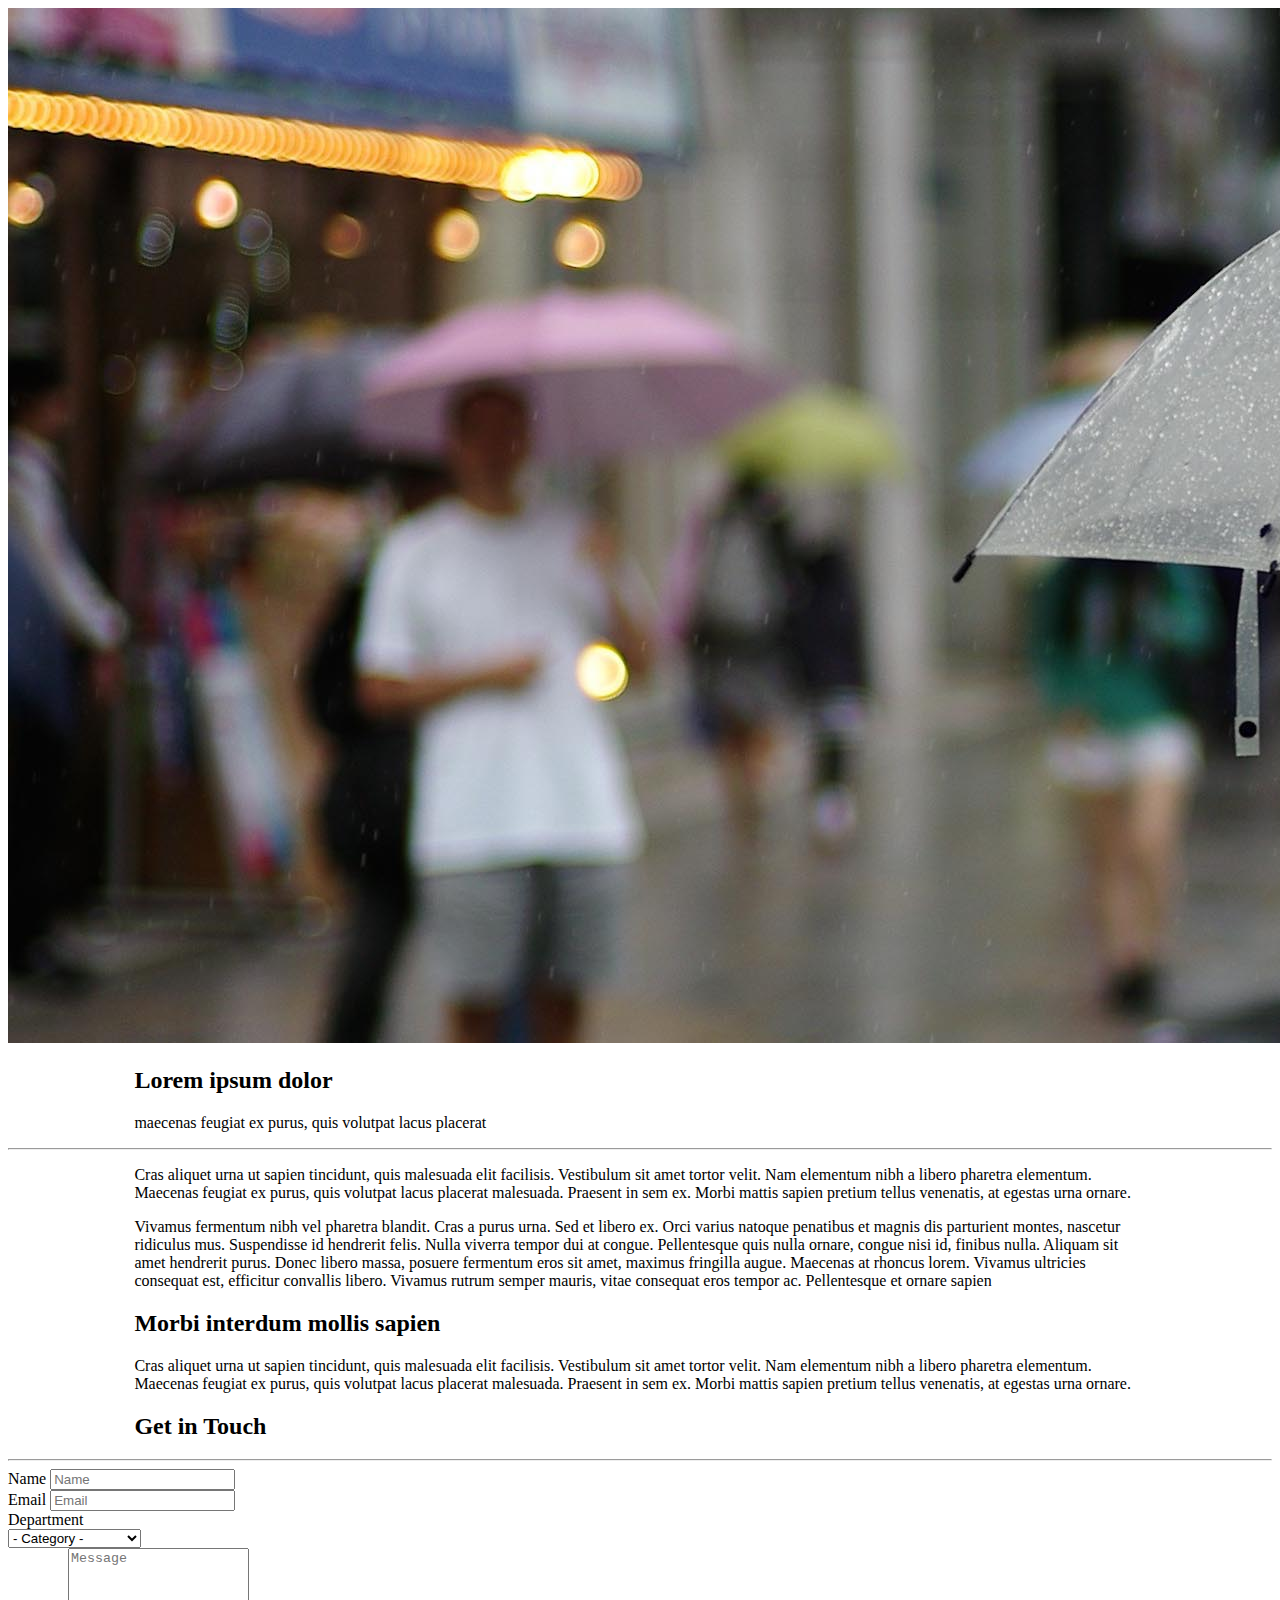
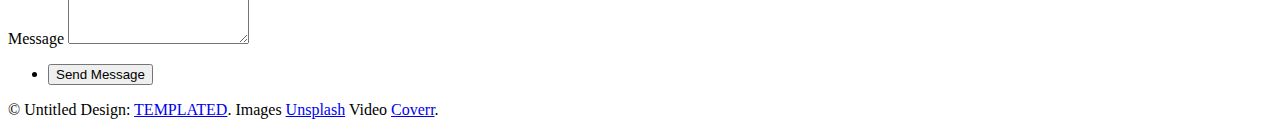
<file: generic.html>
<!DOCTYPE HTML>
<!--
	Transitive by TEMPLATED
	templated.co @templatedco
	Released for free under the Creative Commons Attribution 3.0 license (templated.co/license)
-->
<html>
	<head>
		<title>Generic - Transitive by TEMPLATED</title>
		<meta charset="utf-8" />
		<meta name="viewport" content="width=device-width, initial-scale=1" />
		<link rel="stylesheet" href="assets/css/main.css" />
	</head>
	<body class="subpage">

		<!-- Header 
			<header id="header">
				<div class="logo"><a href="index.html">Transitive <span>by TEMPLATED</span></a></div>
				<a href="#menu" class="toggle"><span>Menu</span></a>
			</header>-->

		<!-- Nav 
			<nav id="menu">
				<ul class="links">
					<li><a href="index.html">Home</a></li>
					<li><a href="generic.html">Generic</a></li>
					<li><a href="elements.html">Elements</a></li>
				</ul>
			</nav>-->

		<!-- One -->
			<section id="one" class="wrapper style2">
				<div class="inner">
					<div class="box">
						<div class="image fit">
							<img src="images/pic01.jpg" alt="" />
						</div>
						<div class="content">
							<header class="align-center">
								<h2>Lorem ipsum dolor</h2>
								<p>maecenas feugiat ex purus, quis volutpat lacus placerat</p>
							</header>
							<hr />
							<p> Cras aliquet urna ut sapien tincidunt, quis malesuada elit facilisis. Vestibulum sit amet tortor velit. Nam elementum nibh a libero pharetra elementum. Maecenas feugiat ex purus, quis volutpat lacus placerat malesuada. Praesent in sem ex. Morbi mattis sapien pretium tellus venenatis, at egestas urna ornare.</p>
							<p>Vivamus fermentum nibh vel pharetra blandit. Cras a purus urna. Sed et libero ex. Orci varius natoque penatibus et magnis dis parturient montes, nascetur ridiculus mus. Suspendisse id hendrerit felis. Nulla viverra tempor dui at congue. Pellentesque quis nulla ornare, congue nisi id, finibus nulla. Aliquam sit amet hendrerit purus. Donec libero massa, posuere fermentum eros sit amet, maximus fringilla augue. Maecenas at rhoncus lorem. Vivamus ultricies consequat est, efficitur convallis libero. Vivamus rutrum semper mauris, vitae consequat eros tempor ac. Pellentesque et ornare sapien</p>
						</div>
					</div>
				</div>
			</section>

		<!-- Four -->
			<section id="four" class="wrapper style3">
				<div class="inner">

					<header class="align-center">
						<h2>Morbi interdum mollis sapien</h2>
						<p>Cras aliquet urna ut sapien tincidunt, quis malesuada elit facilisis. Vestibulum sit amet tortor velit. Nam elementum nibh a libero pharetra elementum. Maecenas feugiat ex purus, quis volutpat lacus placerat malesuada. Praesent in sem ex. Morbi mattis sapien pretium tellus venenatis, at egestas urna ornare.</p>
					</header>

				</div>
			</section>

		<!-- Footer -->
			<footer id="footer" class="wrapper">
				<div class="inner">
					<section>
						<div class="box">
							<div class="content">
								<h2 class="align-center">Get in Touch</h2>
								<hr />
								<form action="#" method="post">
									<div class="field half first">
										<label for="name">Name</label>
										<input name="name" id="name" type="text" placeholder="Name">
									</div>
									<div class="field half">
										<label for="email">Email</label>
										<input name="email" id="email" type="email" placeholder="Email">
									</div>
									<div class="field">
										<label for="dept">Department</label>
										<div class="select-wrapper">
											<select name="dept" id="dept">
												<option value="">- Category -</option>
												<option value="1">Manufacturing</option>
												<option value="1">Shipping</option>
												<option value="1">Administration</option>
												<option value="1">Human Resources</option>
											</select>
										</div>
									</div>
									<div class="field">
										<label for="message">Message</label>
										<textarea name="message" id="message" rows="6" placeholder="Message"></textarea>
									</div>
									<ul class="actions align-center">
										<li><input value="Send Message" class="button special" type="submit"></li>
									</ul>
								</form>
							</div>
						</div>
					</section>
					<div class="copyright">
						&copy; Untitled Design: <a href="https://templated.co/">TEMPLATED</a>. Images <a href="https://unsplash.com/">Unsplash</a> Video <a href="http://coverr.co/">Coverr</a>.
					</div>
				</div>
			</footer>

		<!-- Scripts -->
			<script src="assets/js/jquery.min.js"></script>
			<script src="assets/js/jquery.scrolly.min.js"></script>
			<script src="assets/js/jquery.scrollex.min.js"></script>
			<script src="assets/js/skel.min.js"></script>
			<script src="assets/js/util.js"></script>
			<script src="assets/js/main.js"></script>

	</body>
</html>
</file>
<file: assets/css/main.css>
h1, h2, h3, h4, h5, p, button {
    color: black;
    margin-left: 10%;
    margin-right: 10%;
}

.fedstreg {
    font-size: 200%;
    text-align: center;
}

.center {
    text-align: center;
}

.sliders {
    display: inline-block;
    width: 19.85%;
    height: 200px;
    background: red;
    font-size: 150%;
}

.container {
    margin-left: 10%;
    margin-right: 10%;
    height: 600px;
    position: relative;
}

.inputBar {
    width: 100px;
}
</file>
